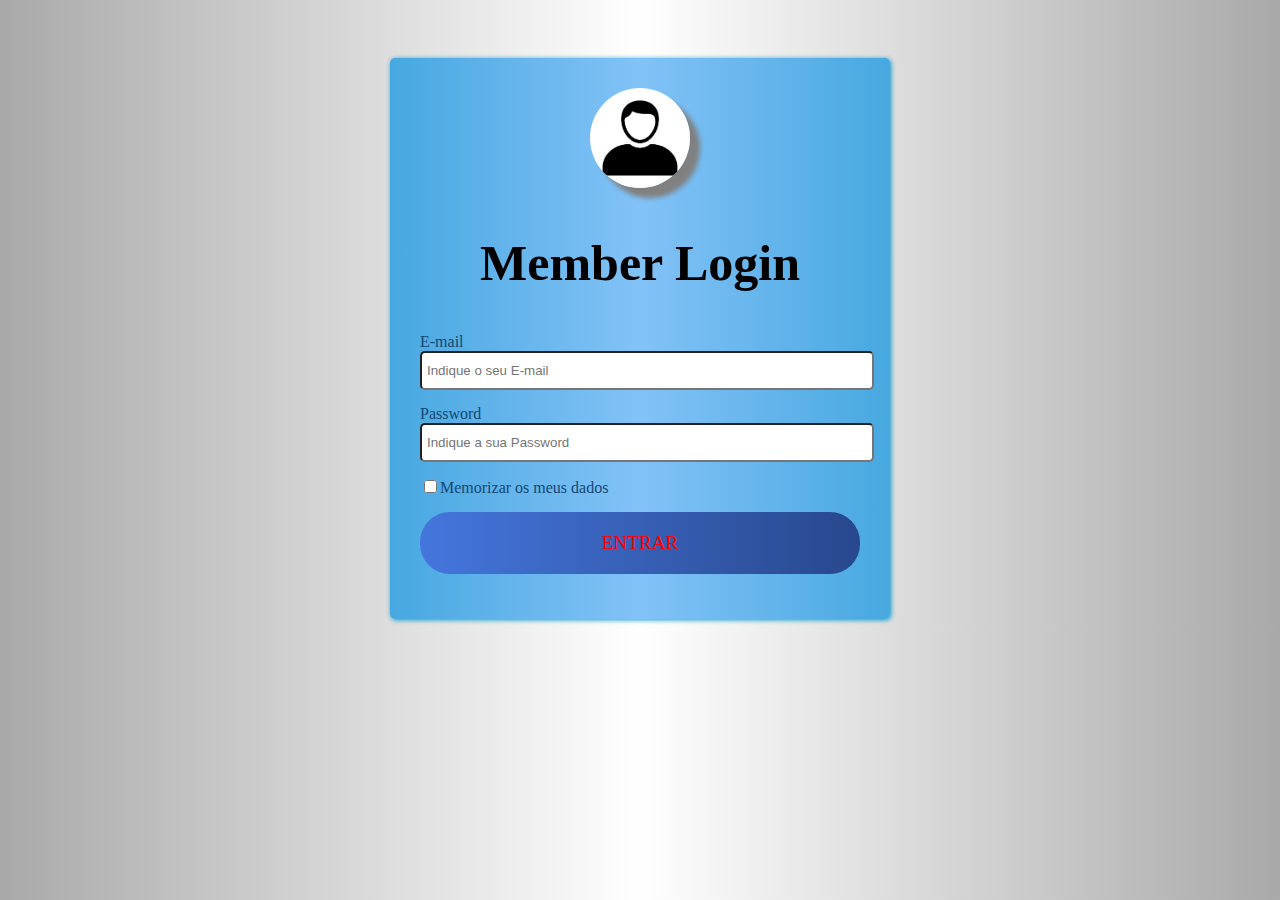
<file: Login/login.html>
<!DOCTYPE html>
<meta charset="UTF-8">

<head>
	
	<title>Log in</title>
	<meta name="viewport" content="width=device-with, initial-scale=1.0">
	<link rel="stylesheet" href="login-css/style.css">

</head>
<body>

	<form class="form" action="">
		<div class="card">
			<div class="card-top">
				<img class="imglogin" src="login-img/boneco.jpg" alt="cara">
				<h2 class="title">Member Login</h2>	
			</div>

			<div class="card-group">
				<label>E-mail</label>
				<input type="email" name="E-mail" placeholder="Indique o seu E-mail" required>
			</div>

			<div class="card-group">
				<label>Password</label>
				<input type="password" name="Password" placeholder="Indique a sua Password" required>
			</div>

				<div class="card-group">
				<label><input type="checkbox">Memorizar os meus dados</label>
			</div>
		
				<div class="card-group btn">
				<button type="submit">ENTRAR</button>

		</div>
	</form>
</body>
</html>
</file>
<file: Login/login-css/style.css>
body{
	background-image: linear-gradient(to right, darkgray, white, darkgray);
	font-family: verdana;
}

.form{
	width: 500px;
	margin: auto;
	padding-top: 50px;
}

.card{
	box-shadow: 1px 1px 5px #0099cc;
	background-image: linear-gradient(to right, rgb(71, 168, 224), rgb(130, 194, 247),rgb(71, 168, 224));
	padding: 30px;
	border-radius: 5px;
}

.card-top{
	text-align: center;
}

.card-group{
	margin-bottom: 15px;
}
.card-group > label{
	width: 100%;
	color: rgb(19, 71, 114);
	display: block;
}

.card-group > input{
	border-radius: 5px;
	outline: 0;
	width: 100%;
	height: 25px;
	padding: 5px;
}

.card-group > button{
	background-image: linear-gradient(to right, #4576dd, #28488d);
	font-size: larger;
	font-family: Verdana;
	width: 100%;
	border-radius: 30px;
	padding: 20px;
	color: red;
	border: 0px;
	outline: 0;
}

.btn button:hover{
	background-image: linear-gradient(to right, #4576dd, #101b31);
}

.imglogin{
	border-radius: 50px;
	width: 100px;
	box-shadow: 10px 10px 5px grey;
}

.title{
	background-color: linear-gradient(to right, #4576dd, #a7b3cc);
	font-family: Verdana;
	font-size: 50px;
	text-align: center;
}
</file>
